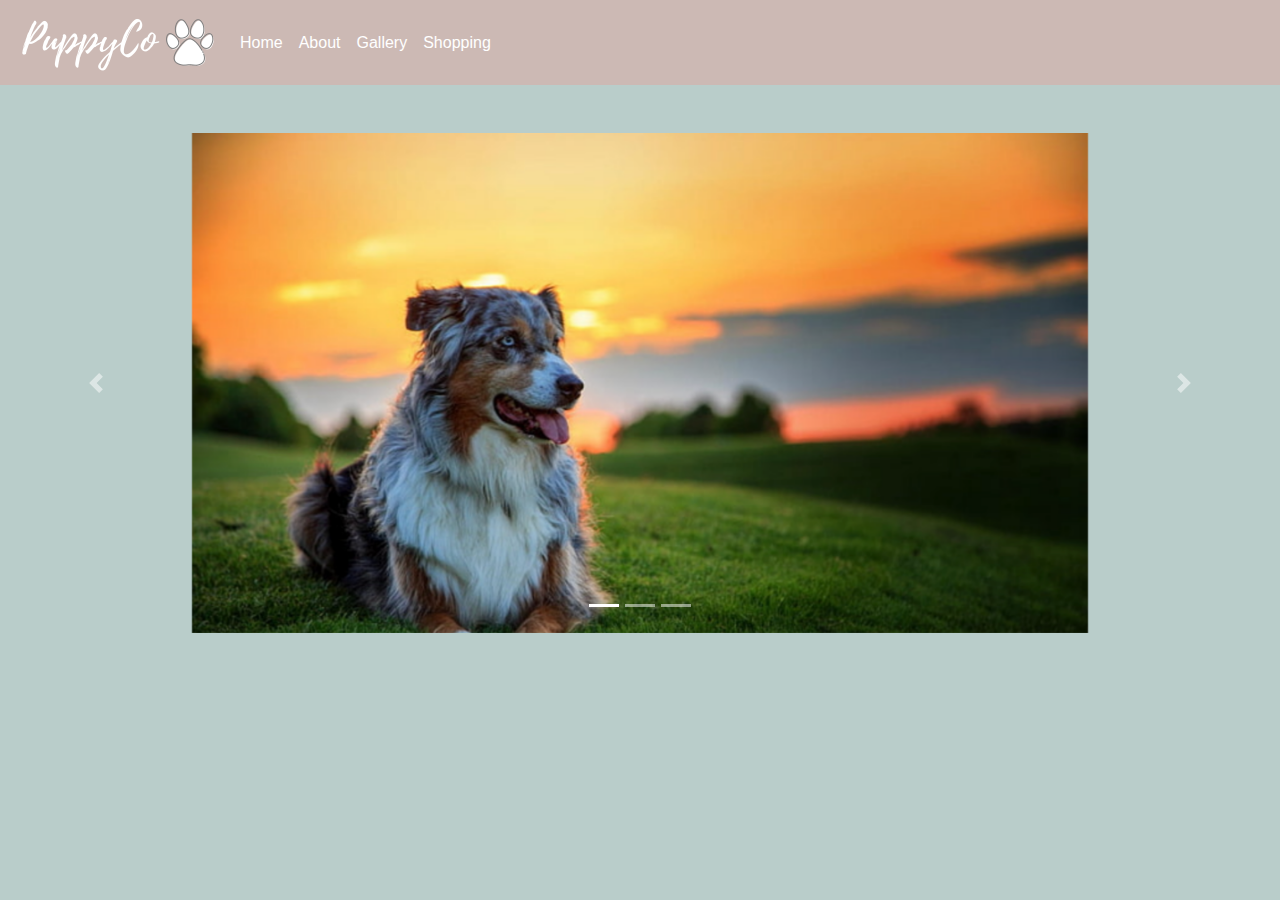
<file: index.html>
<!DOCTYPE html>
<html lang="en">

<head>
    <meta charset="UTF-8">
    <meta http-equiv="X-UA-Compatible" content="IE=edge">
    <meta name="viewport" content="width=device-width, initial-scale=1.0">
    <title>Document</title>
    <link rel="stylesheet" href="https://cdn.jsdelivr.net/npm/bootstrap@4.6.2/dist/css/bootstrap.min.css">
    <script src="https://cdn.jsdelivr.net/npm/jquery@3.6.4/dist/jquery.slim.min.js"></script>
    <script src="https://cdn.jsdelivr.net/npm/popper.js@1.16.1/dist/umd/popper.min.js"></script>
    <script src="https://cdn.jsdelivr.net/npm/bootstrap@4.6.2/dist/js/bootstrap.bundle.min.js"></script>
    <link rel="stylesheet" href="style.css">
</head>

<body>
    <nav  class="navbar navbar-expand-sm" id="navbar">
        <a class="navbar-brand" href="index.html"><img src="DOGCO.png" width="200px"></a>
        <ul class="navbar-nav">
            <li class="nav-item">
                <a class="nav-link" href="index.html">Home</a>
            </li>
            <li class="nav-item">
                <a class="nav-link" href="about.html">About</a>
            </li>
            <li class="nav-item">
                <a class="nav-link" href="gallery.html">Gallery</a>
            </li>
            <li class="nav-item">
                <a class="nav-link" href="shopping.html">Shopping</a>
            </li>
        </ul>
    </nav>
    <br><br>
    <center>
        <div id="demo" class="carousel slide" data-ride="carousel">


            <ul class="carousel-indicators">
              <li data-target="#demo" data-slide-to="0" class="active"></li>
              <li data-target="#demo" data-slide-to="1"></li>
              <li data-target="#demo" data-slide-to="2"></li>
            </ul>
            

            <div class="carousel-inner">
              <div class="carousel-item active">
                <img src="dog pic 1.png" alt="" width="1100" height="500">
              </div>
              <div class="carousel-item">
                <img src="dog pic 2.jpg" alt="" width="1100" height="500">
              </div>
              <div class="carousel-item">
                <img src="dog pic 3.png" alt="" width="1100" height="500">
              </div>
            </div>
            

            <a class="carousel-control-prev" href="#demo" data-slide="prev">
              <span class="carousel-control-prev-icon"></span>
            </a>
            <a class="carousel-control-next" href="#demo" data-slide="next">
              <span class="carousel-control-next-icon"></span>
            </a>
          </div>
    </center>
</body>

</html>
</file>
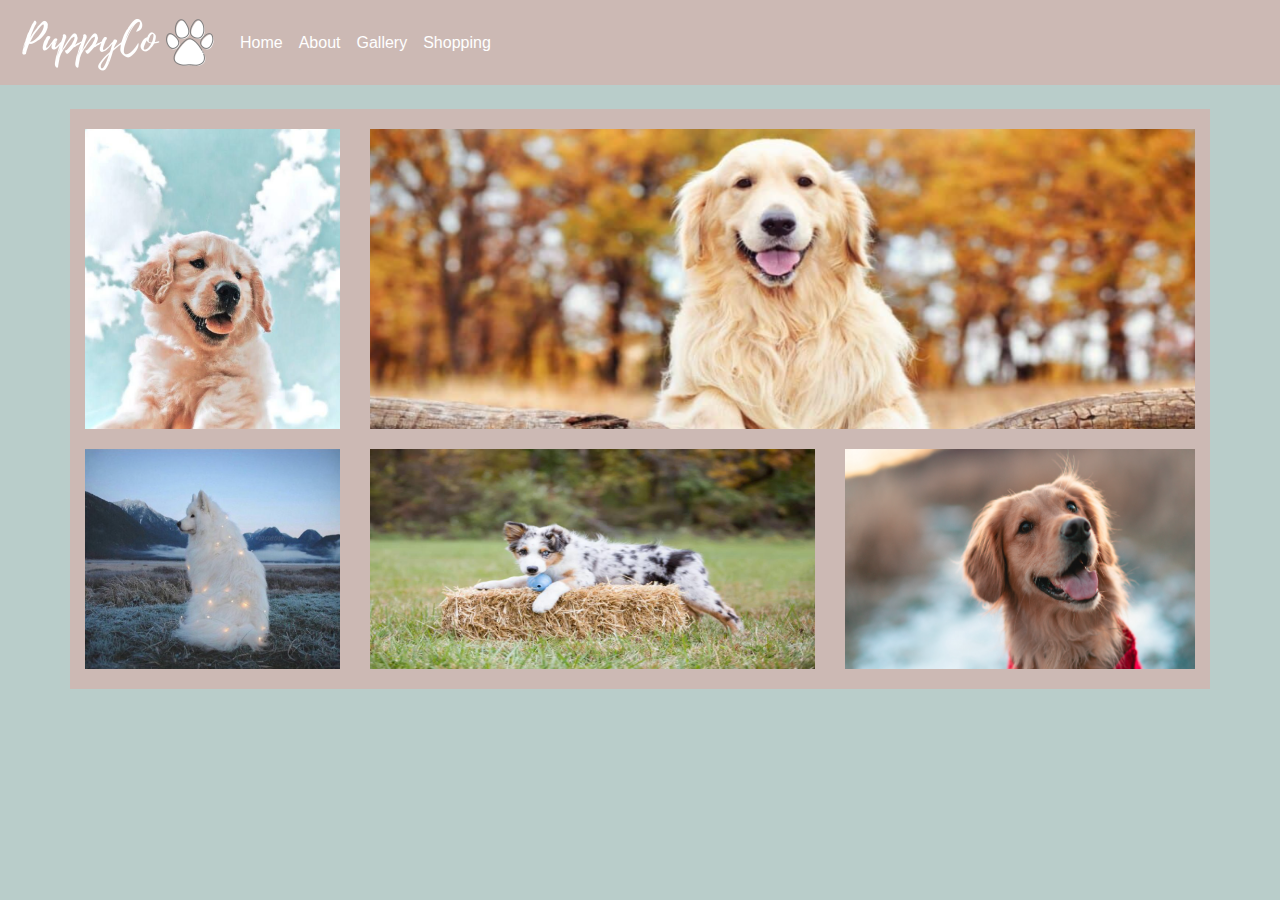
<file: gallery.html>
<!DOCTYPE html>
<html lang="en">

<head>
  <meta charset="UTF-8">
  <meta http-equiv="X-UA-Compatible" content="IE=edge">
  <meta name="viewport" content="width=device-width, initial-scale=1.0">
  <title>Document</title>
  <link rel="stylesheet" href="https://cdn.jsdelivr.net/npm/bootstrap@4.6.2/dist/css/bootstrap.min.css">
  <script src="https://cdn.jsdelivr.net/npm/jquery@3.6.4/dist/jquery.slim.min.js"></script>
  <script src="https://cdn.jsdelivr.net/npm/popper.js@1.16.1/dist/umd/popper.min.js"></script>
  <script src="https://cdn.jsdelivr.net/npm/bootstrap@4.6.2/dist/js/bootstrap.bundle.min.js"></script>
  <link rel="stylesheet" href="style.css">
</head>

<body>
  <nav class="navbar navbar-expand-sm" id="navbar">
    <a class="navbar-brand" href="index.html"><img src="DOGCO.png" width="200px"></a>
    <ul class="navbar-nav">
      <li class="nav-item">
        <a class="nav-link" href="index.html">Home</a>
      </li>
      <li class="nav-item">
        <a class="nav-link" href="about.html">About</a>
      </li>
      <li class="nav-item">
        <a class="nav-link" href="gallery.html">Gallery</a>
      </li>
      <li class="nav-item">
        <a class="nav-link" href="shopping.html">Shopping</a>
      </li>
    </ul>
  </nav>
  <br>
  <div class="container">
    <div class="row">
      <div class="col-sm-12" style="background-color:#ccb9b4;height:20px">
    </div>
    </div>
    <div class="row">
      <div class="col-sm-3" style=" background-color:#ccb9b4; height:300px">
        <center>
          <img src="dog collage pic 1.png" height="300px" width="100%">
        </center>
      </div>
      <div class="col-sm-9" style="background-color:#ccb9b4;height:300px">
        <img src="dog collage pic 2.png" width="100%" height="300px">
    </div>
    </div>
    <div class="row">
      <div class="col-sm-12" style="background-color:#ccb9b4;height:20px">
    </div>
    </div>
    <center>
    <div class="row">
      <div class="col-sm-3" style="background-color:#ccb9b4;height:220px">
        <img
          src="dog collage pic 3.png"
          width="100%" height="220px">
      </div>
      <div class="col-sm-5" style="background-color:#ccb9b4;height:220px">
        <img src="dog collage pic 4.jpeg"
          width="100%" height="220px">
      </div>
      <div class="col-sm-4" style="background-color:#ccb9b4;height:220px">
        <img src="dog collage pic 5.png"
          width="100%" height="220px">
      </div>
    </center>
    <div class="row">
      <div class="col-sm-12" style="background-color:#ccb9b4;height:20px">
    </div>
    </div>
    </div>
</body>

</html>
</file>
<file: style.css>
.carousel-inner img {
    width: 70%;
    height: 100%;
  }
  body{
    background-color: #b9cdca;
  }
  a{
    color: white;
}
#navbar{
  background-color:  #ccb9b4 ;
}
a:hover{
  color: #bbfff5;
}
h1{
  font-family: 'Sofia';
}
h3{
  font-family: 'Lilita One';
}
.card-img-top{
    height: 350px;
}
</file>
